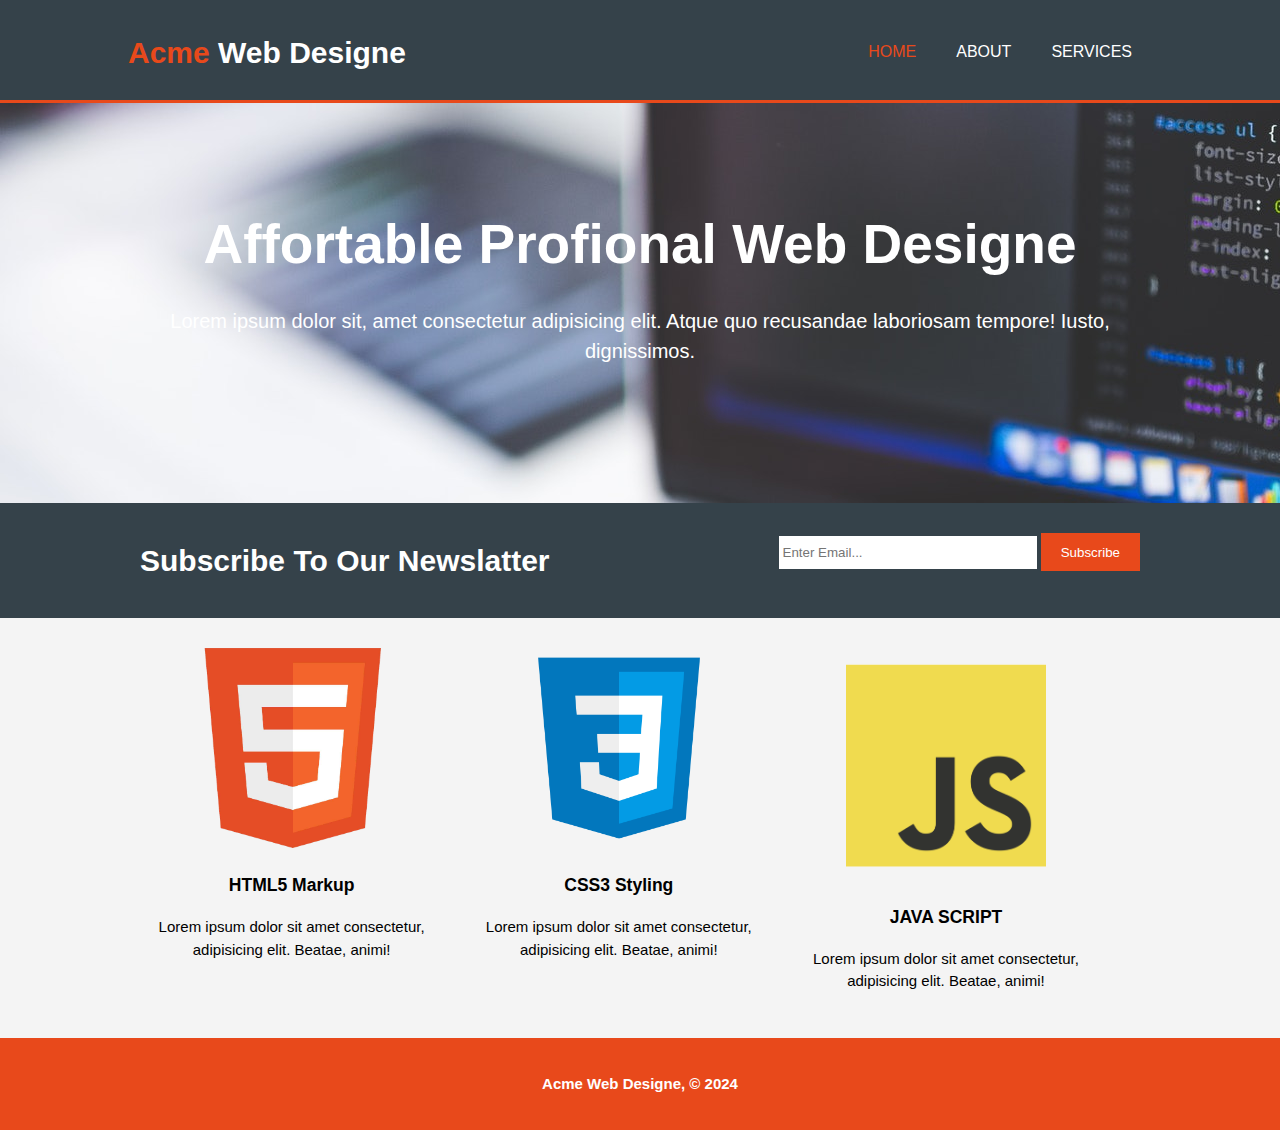
<file: Acme/index.html>
<!DOCTYPE html>
<html lang="en">
<head>
<meta charset="UTF-8">
<meta name="viewport" content="width=device-width, initial-scale=1.0">
<meta name="description" content="Affortable and profional web design">
<meta name="keyword" content="web design, affortabl web design, profional web design">
<meta name="author" content="Karim Ebrahim">
<link rel="stylesheet" href="./css/style.css">
<title>Acme Web Designe | Welcome</title>
</head>
<body>
<!-- Start Header -->
<header>
<div class="container">
<!-- Logo -->
<div id="branding">
<h1><span>Acme</span> Web Designe</h1>
</div>

<!-- Links -->
<nav>
<ul>
<li class="current"><a href="index.html">Home</a></li>
<li><a href="about.html">About</a></li>
<li><a href="services.html">Services</a></li>
</ul>
</nav>

</div>
</header>
<!-- End Header -->

<!-- Start Showcase -->
<section id="showcase">
<div class="container">
<h1>Affortable Profional Web Designe</h1>
<p>Lorem ipsum dolor sit, amet consectetur adipisicing elit. Atque quo recusandae laboriosam tempore! Iusto, dignissimos.</p>
</div>
</section>
<!-- End Showcase -->

<!-- Start Newslatter -->
<section id="newslatter">
<div class="container">
<h1>Subscribe To Our Newslatter</h1>

<form>
<input type="email" placeholder="Enter Email...">
<button type="submit" class="button_1">Subscribe</button>
</form>

</div>
</section>
<!-- End Newslatter -->

<!-- Start boxes -->
<section id="boxes">
<div class="container">

<div class="box">
<img src="./imgs/HTML5.png" alt="">
<h3>HTML5 Markup</h3>
<p>Lorem ipsum dolor sit amet consectetur, adipisicing elit. Beatae, animi!</p>
</div>

<div class="box">
<img src="./imgs/CSS3.png" alt="">
<h3>CSS3 Styling</h3>
<p>Lorem ipsum dolor sit amet consectetur, adipisicing elit. Beatae, animi!</p>
</div>

<div class="box">
<img src="./imgs/JS.png" alt="">
<h3>JAVA SCRIPT</h3>
<p>Lorem ipsum dolor sit amet consectetur, adipisicing elit. Beatae, animi!</p>
</div>

</div>
</section>
<!-- End boxes -->

<!-- Start Footer -->
<footer>
<p>Acme Web Designe, &copy; 2024</p>
</footer>
<!-- End Footer -->
</body>
</html>
</file>
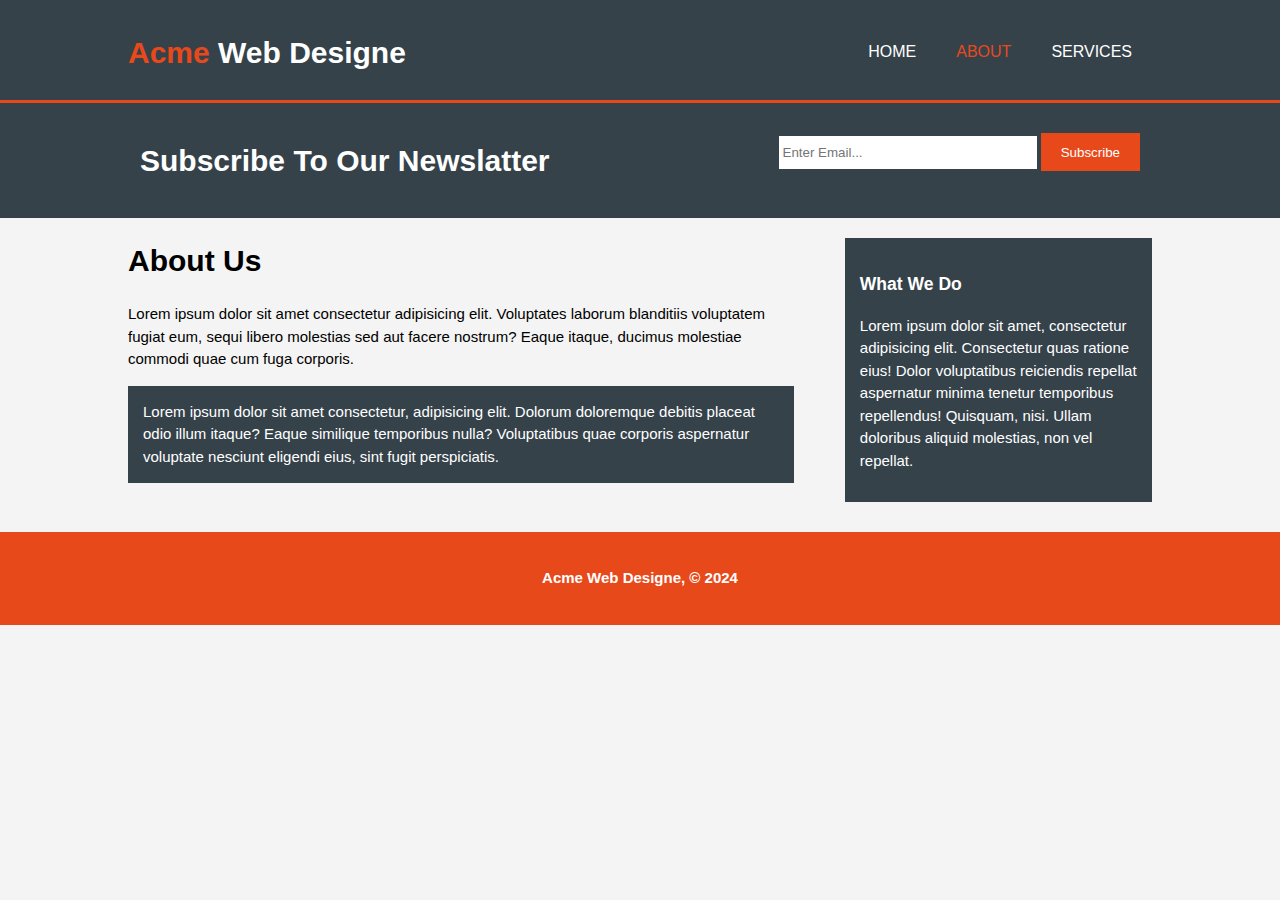
<file: Acme/about.html>
<!DOCTYPE html>
<html lang="en">
<head>
<meta charset="UTF-8">
<meta name="viewport" content="width=device-width, initial-scale=1.0">
<meta name="description" content="Affortable and profional web design">
<meta name="keyword" content="web design, affortabl web design, profional web design">
<meta name="author" content="Karim Ebrahim">
<link rel="stylesheet" href="./css/style.css">
<title>Acme Web Designe | About</title>
</head>
<body>
<!-- Start Header -->
<header>
<div class="container">
<!-- Logo -->
<div id="branding">
<h1><span>Acme</span> Web Designe</h1>
</div>

<!-- Links -->
<nav>
<ul>
<li><a href="index.html">Home</a></li>
<li class="current"><a href="about.html">About</a></li>
<li><a href="services.html">Services</a></li>
</ul>
</nav>

</div>
</header>
<!-- End Header -->

<!-- Start Newslatter -->
<section id="newslatter">
<div class="container">
<h1>Subscribe To Our Newslatter</h1>

<form>
<input type="email" placeholder="Enter Email...">
<button type="submit" class="button_1">Subscribe</button>
</form>

</div>
</section>
<!-- End Newslatter -->

<!-- Start boxes -->
<section id="main">
<div class="container">

<article id="main-col">
<h1 class="page-title">About Us</h1>
<p>Lorem ipsum dolor sit amet consectetur adipisicing elit. Voluptates laborum blanditiis voluptatem fugiat eum, sequi libero molestias sed aut facere nostrum? Eaque itaque, ducimus molestiae commodi quae cum fuga corporis.</p>
<p class="dark">Lorem ipsum dolor sit amet consectetur, adipisicing elit. Dolorum doloremque debitis placeat odio illum itaque? Eaque similique temporibus nulla? Voluptatibus quae corporis aspernatur voluptate nesciunt eligendi eius, sint fugit perspiciatis.</p>
</article>

<aside id="sidebar">
<div class="dark">
<h3>What We Do</h3>
<p>Lorem ipsum dolor sit amet, consectetur adipisicing elit. Consectetur quas ratione eius! Dolor voluptatibus reiciendis repellat aspernatur minima tenetur temporibus repellendus! Quisquam, nisi. Ullam doloribus aliquid molestias, non vel repellat.</p>
</div>
</aside>

</div>
</section>
<!-- End boxes -->

<!-- Start Footer -->
<footer>
<p>Acme Web Designe, &copy; 2024</p>
</footer>
<!-- End Footer -->
</body>
</html>
</file>
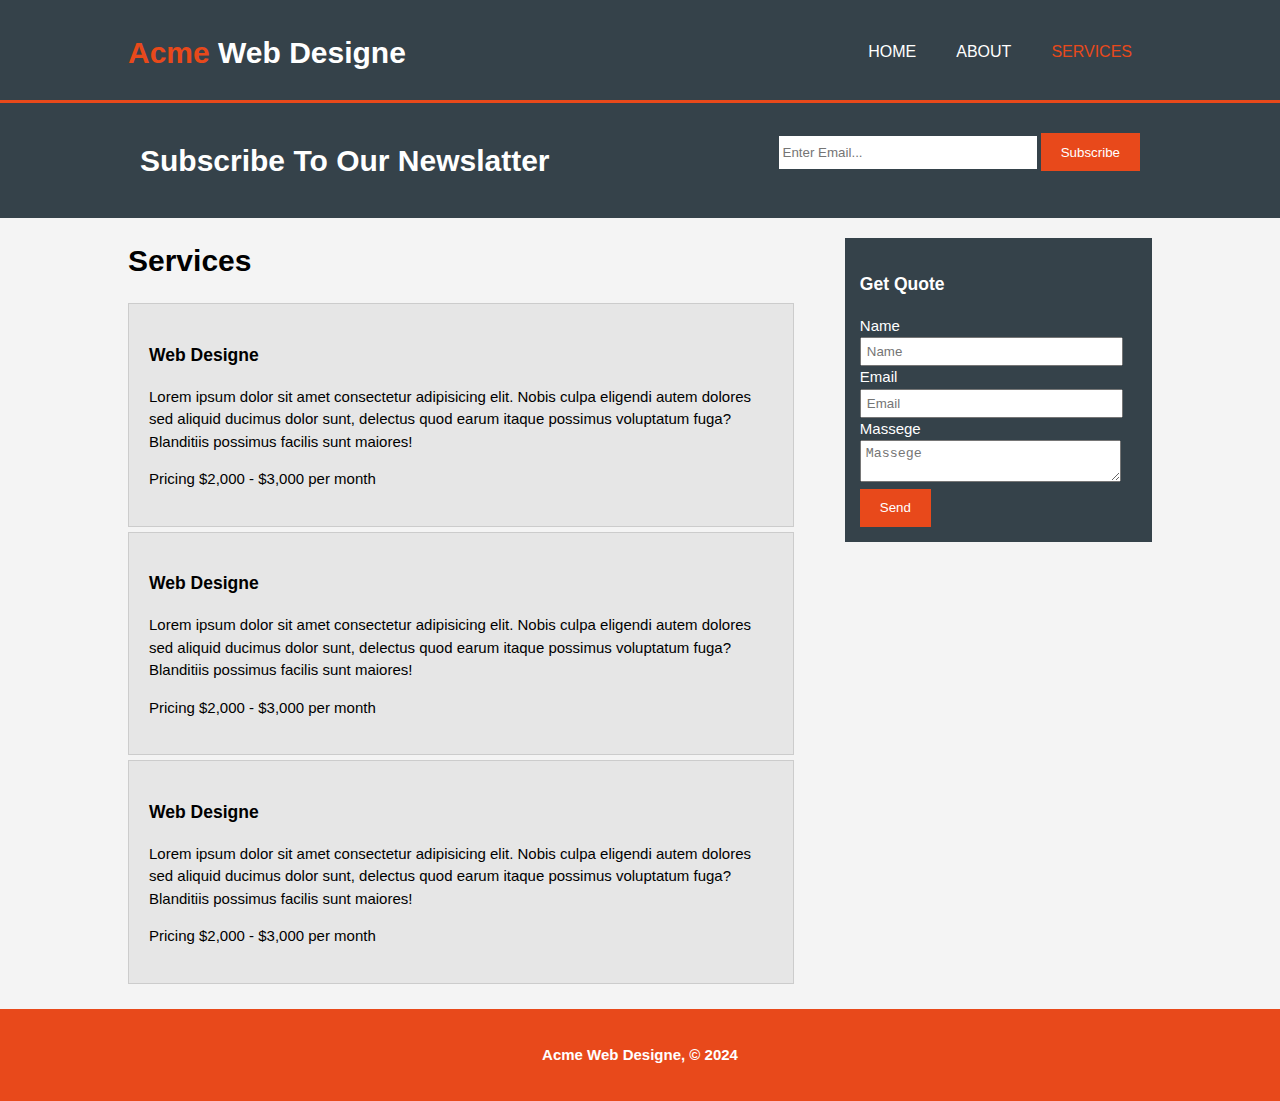
<file: Acme/services.html>
<!DOCTYPE html>
<html lang="en">
<head>
<meta charset="UTF-8">
<meta name="viewport" content="width=device-width, initial-scale=1.0">
<meta name="description" content="Affortable and profional web design">
<meta name="keyword" content="web design, affortabl web design, profional web design">
<meta name="author" content="Karim Ebrahim">
<link rel="stylesheet" href="./css/style.css">
<title>Acme Web Designe | Services</title>
</head>
<body>
<!-- Start Header -->
<header>
<div class="container">
<!-- Logo -->
<div id="branding">
<h1><span>Acme</span> Web Designe</h1>
</div>

<!-- Links -->
<nav>
<ul>
<li><a href="index.html">Home</a></li>
<li><a href="about.html">About</a></li>
<li  class="current"><a href="services.html">Services</a></li>
</ul>
</nav>

</div>
</header>
<!-- End Header -->

<!-- Start Newslatter -->
<section id="newslatter">
<div class="container">
<h1>Subscribe To Our Newslatter</h1>

<form>
<input type="email" placeholder="Enter Email...">
<button type="submit" class="button_1">Subscribe</button>
</form>

</div>
</section>
<!-- End Newslatter -->

<!-- Start boxes -->
<section id="main">
<div class="container">

<article id="main-col">
<h1 class="page-title">Services</h1>

<ul class="services">

<li>
<h3>Web Designe</h3>
<p>Lorem ipsum dolor sit amet consectetur adipisicing elit. Nobis culpa eligendi autem dolores sed aliquid ducimus dolor sunt, delectus quod earum itaque possimus voluptatum fuga? Blanditiis possimus facilis sunt maiores!</p>
<p>Pricing $2,000 - $3,000 per month</p>
</li>

<li>
<h3>Web Designe</h3>
<p>Lorem ipsum dolor sit amet consectetur adipisicing elit. Nobis culpa eligendi autem dolores sed aliquid ducimus dolor sunt, delectus quod earum itaque possimus voluptatum fuga? Blanditiis possimus facilis sunt maiores!</p>
<p>Pricing $2,000 - $3,000 per month</p>
</li>

<li>
<h3>Web Designe</h3>
<p>Lorem ipsum dolor sit amet consectetur adipisicing elit. Nobis culpa eligendi autem dolores sed aliquid ducimus dolor sunt, delectus quod earum itaque possimus voluptatum fuga? Blanditiis possimus facilis sunt maiores!</p>
<p>Pricing $2,000 - $3,000 per month</p>
</li>

</ul>

</article>

<aside id="sidebar">
<div class="dark">
<h3>Get Quote</h3>

<form class="quote">

<div>
<label>Name</label><br>
<input type="text" placeholder="Name">
</div>


<div>
<label>Email</label><br>
<input type="email" placeholder="Email">
</div>

<div>
<label>Massege</label><br>
<textarea placeholder="Massege"></textarea>
</div>

<button class="button_1" type="submit">Send</button>
</form>

</div>
</aside>

</div>
</section>
<!-- End boxes -->

<!-- Start Footer -->
<footer>
<p>Acme Web Designe, &copy; 2024</p>
</footer>
<!-- End Footer -->
</body>
</html>
</file>
<file: Acme/css/style.css>
/* Global Style */
body {
font-family: Arial, Helvetica, sans-serif;
font-size: 15px;
line-height: 1.5;
padding: 0;
margin: 0;
background-color: #f4f4f4;
}

.container {
width: 80%;
margin: auto;
overflow: hidden;
}

ul {
list-style: none;
padding: 0;
margin: 0;
}

.button_1 {
height: 38px;
background: #e8491b;
border: none;
padding-left: 20px;
padding-right: 20px;
color: white;
}

.dark {
padding: 15px;
background: #35424a;
color: white;
margin-top: 10px;
margin-bottom: 10px;
}
/* End Global Style */

/* Start Header */
header {
background: #35424a;
color: white;
padding-top: 30px;
min-height: 70px;
border-bottom: #e8491b 3px solid;
} 

header a {
color: white;
text-decoration: none;
text-transform: uppercase;
font-size: 16px;
} 

header li {
float: left;
display: inline;
padding-left: 20px;
padding-right: 20px;
}  

header #branding {
float: left;
} 

header #branding h1{
margin: 0;
}

header nav {
float: right;
margin-top: 10px;
}

header #branding h1 span , header .current a{
color: #e8491b;
} 

header a:hover {
color: #cccccc;
font-weight: bold;
} 
/* End Header */

/* Start Showcase */
#showcase {
min-height: 400px;
background: url('../imgs/background.jpg') no-repeat 0 -400px;
text-align: center;
color: white;
}

#showcase h1 {
margin-top: 100px;
font-size: 55px;
margin-bottom: 10px;
}

#showcase p {
font-size: 20px;
}
/* End Showcase */

/* Start Newslatter */
#newslatter {
padding: 15px;
color: white;
background: #35424a; 
}

#newslatter h1 {
float: left;
}

#newslatter form {
float: right;
margin-top: 15px;
}

#newslatter form input[type="email"] {
padding: 4px;
height: 25px;
width: 250px;
border: none;
} 

/* End Newslatter */

/* Start Boxes */
#boxes {
margin-top: 20px;
}

#boxes .box {
float: left;
width: 30%;
padding: 10px;
text-align: center;
}

#boxes .box img{
width: 200px;
} 
/* End boxes */

/* start sidebar */
aside#sidebar {
float: right;
width: 30%;
margin-top: 10px;
}

aside#sidebar .quote input ,
aside#sidebar .quote textarea {
width: 90%;
padding: 5px;
} 
/* End sidebar */

/* start artical */
article#main-col {
float: left;
width: 65%;
}
/* End artical */

/* Start Services */
ul.services li{
list-style: none;
padding: 20px;
border: #cccccc solid 1px;
margin-bottom: 5px;
background: #e6e6e6;
} 
/* End Services */

/* Footer */
footer {
background-color: #e8491b;
padding: 20px;
margin-top: 20px;
text-align: center;
color: white;
font-weight: bold;
} 

/* Phone screen */
@media (max-width: 768px) {
header #branding,
header nav,
header nav li,
#newslatter h1,
#newslatter form,
#boxes .box,
article#main-col,
aside#sidebar{
float: none;
text-align: center;
width: 100%;
}

header {
padding-bottom: 20px;
}

#showcase h1 {
margin-top: 40px;
}

#newslatter button , .quote button{
display: block;
width: 100%;
}

#newslatter form input[type="email"] , .quote input , .quote textarea{
width: 100%;
margin-bottom: 5px;
}
}
</file>
